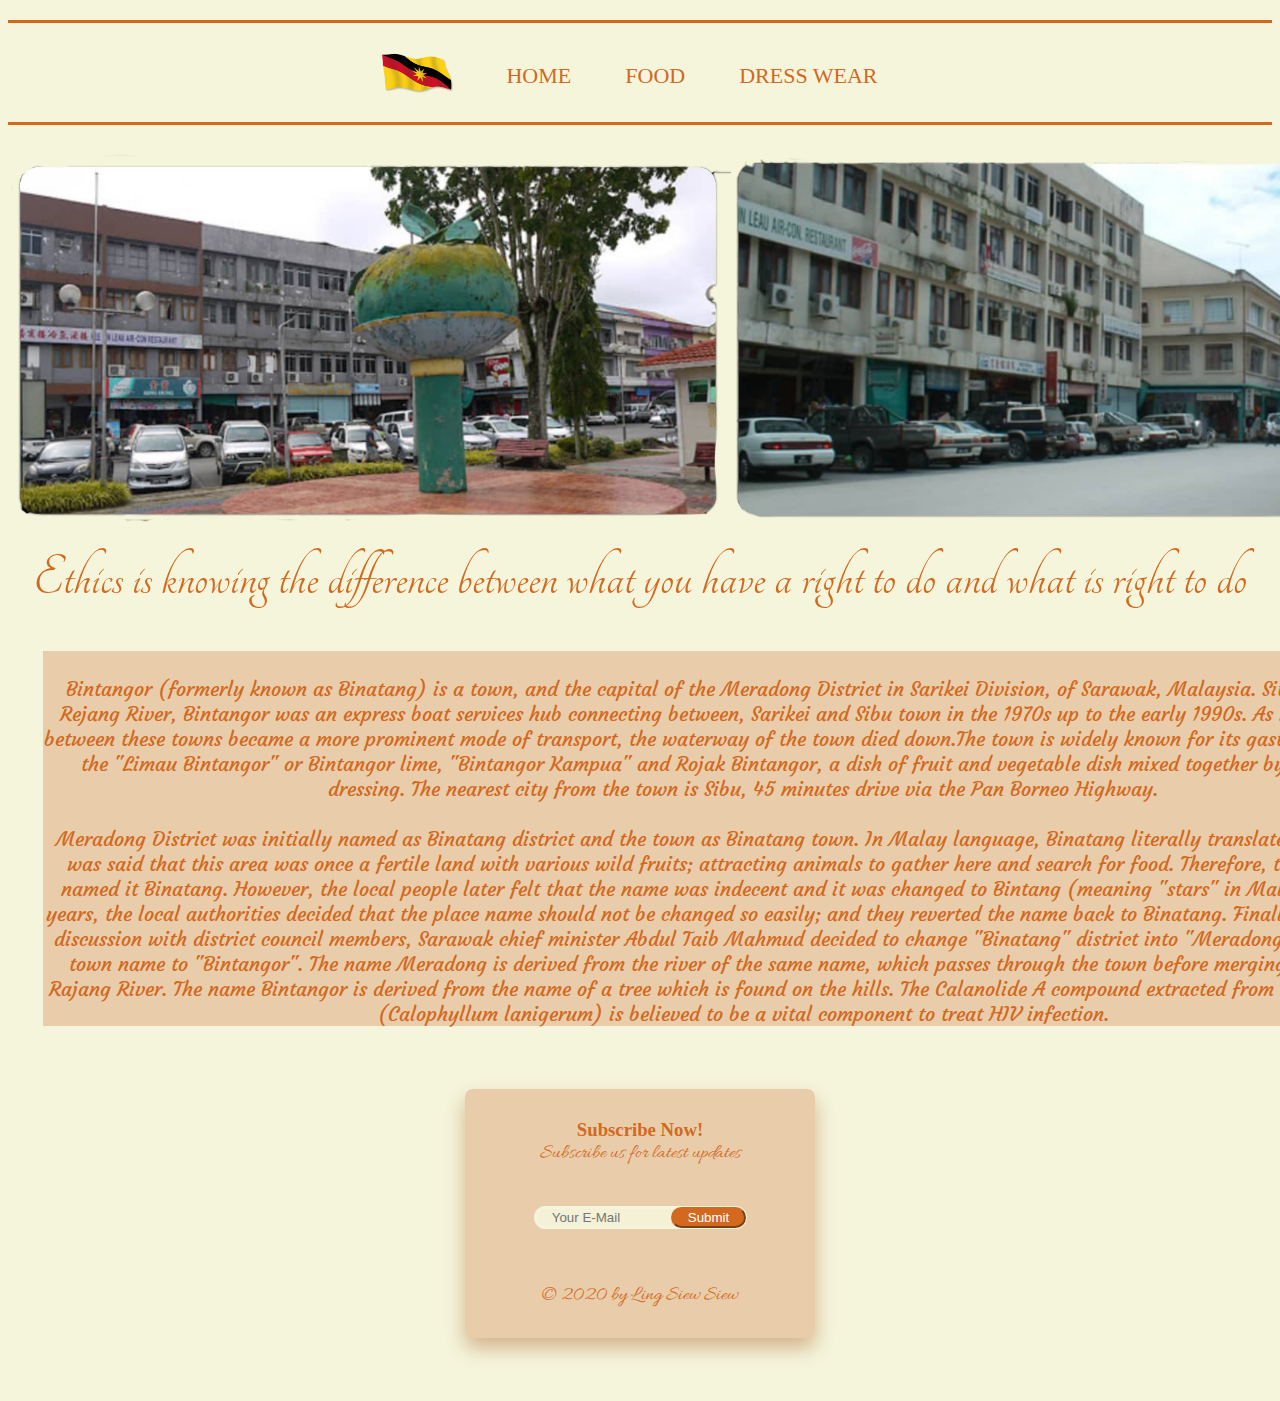
<file: index.html>
<!DOCTYPE html>
<html>
    <head>
        <title>i2020 Digital Libraries</title>
        <link href="style.css" rel="stylesheet">
        <link rel="preconnect" href="https://fonts.gstatic.com"><link href="https://fonts.googleapis.com/css2?family=Courgette&display=swap" rel="stylesheet">
        <link rel="preconnect" href="https://fonts.gstatic.com"><link href="https://fonts.googleapis.com/css2?family=Codystar&family=Courgette&family=Sacramento&family=Tangerine&display=swap" rel="stylesheet">
        <link rel="preconnect" href="https://fonts.gstatic.com"><link href="https://fonts.googleapis.com/css2?family=Allura&family=Codystar&family=Courgette&family=Sacramento&family=Tangerine&display=swap" rel="stylesheet">
    </head>
    <body>
        <hr class="trans--grow hr1">
        <br>
        <table class="link">
            <tr>
                <td>
                    <img src="img/flag.png">
                </td>
                <td>
                    <a href="index.html">HOME</a>
                    <a href="food.html">FOOD</a>
                    <a href="dress.html">DRESS WEAR</a>
                </td>
            </tr>
        </table>
        <hr class="trans--grow hr2">
        <script src="//ajax.googleapis.com/ajax/libs/jquery/1.11.2/jquery.min.js" ></script>
        <script>
            jQuery(document).ready(function($){
                setTimeout(function(){
                $('.trans--grow').addClass('grow');
                }, 275);
            });
        </script>
        <br>
        <table class="intro">
            <tr>
                <td><img src="img/b1.png" width="720px"></td>
                <td><img src="img/b2.png" width="720px"></td>
            </tr>
        </table>
        <br>
        <div id="quotes">
            <p>Ethics is knowing the difference between what you have a right to do and what is right to do</p>
        </div>
        <div id="content">
            <p><br>Bintangor (formerly known as Binatang) is a town, and the capital of the Meradong District in Sarikei Division, of Sarawak, Malaysia. Situated along the Rejang River, Bintangor was an express boat services hub connecting between, Sarikei and Sibu town in the 1970s up to the early 1990s. As road connections between these towns became a more prominent mode of transport, the waterway of the town died down.The town is widely known for its gastronomy, including the "Limau Bintangor" or Bintangor lime, "Bintangor Kampua" and Rojak Bintangor, a dish of fruit and vegetable dish mixed together by special sauce dressing. The nearest city from the town is Sibu, 45 minutes drive via the Pan Borneo Highway.<br><br>Meradong District was initially named as Binatang district and the town as Binatang town. In Malay language, Binatang literally translated as "animal". It was said that this area was once a fertile land with various wild fruits; attracting animals to gather here and search for food. Therefore, the early settlers named it Binatang. However, the local people later felt that the name was indecent and it was changed to Bintang (meaning "stars" in Malay). After a few years, the local authorities decided that the place name should not be changed so easily; and they reverted the name back to Binatang. Finally, in 1984, after a discussion with district council members, Sarawak chief minister Abdul Taib Mahmud decided to change "Binatang" district into "Meradong" district and the town name to "Bintangor". The name Meradong is derived from the river of the same name, which passes through the town before merging into the larger Rajang River. The name Bintangor is derived from the name of a tree which is found on the hills. The Calanolide A compound extracted from the Bintangor tree (Calophyllum lanigerum) is believed to be a vital component to treat HIV infection.<br></p>
        </div>
        <div class="card">
            <div class="text">
              <h3>Subscribe Now!</h3>
              <p>Subscribe us for latest updates</p>
            </div>
            <form  onsubmit = "return validate()">
              <input id="useremail" type="email" placeholder="Your E-Mail" required>
              <input id="submit" type="submit" onclick = "sayHello()" value="Submit">
            </form>
            <br>
            <p id="print"></p>
            <br>
            <br>
            <p>&copy; 2020 by Ling Siew Siew </p>
          </div>
          <script>
              alert("WELCOME ~ ");
          </script>
          <script type = "text/javascript">
               function sayHello() {
                  alert("Thank You")
               }
         </script>
          <script type = "text/javascript">
               function validation() {
                  return true 
               }
         </script> 
    </body>
</html>
</file>
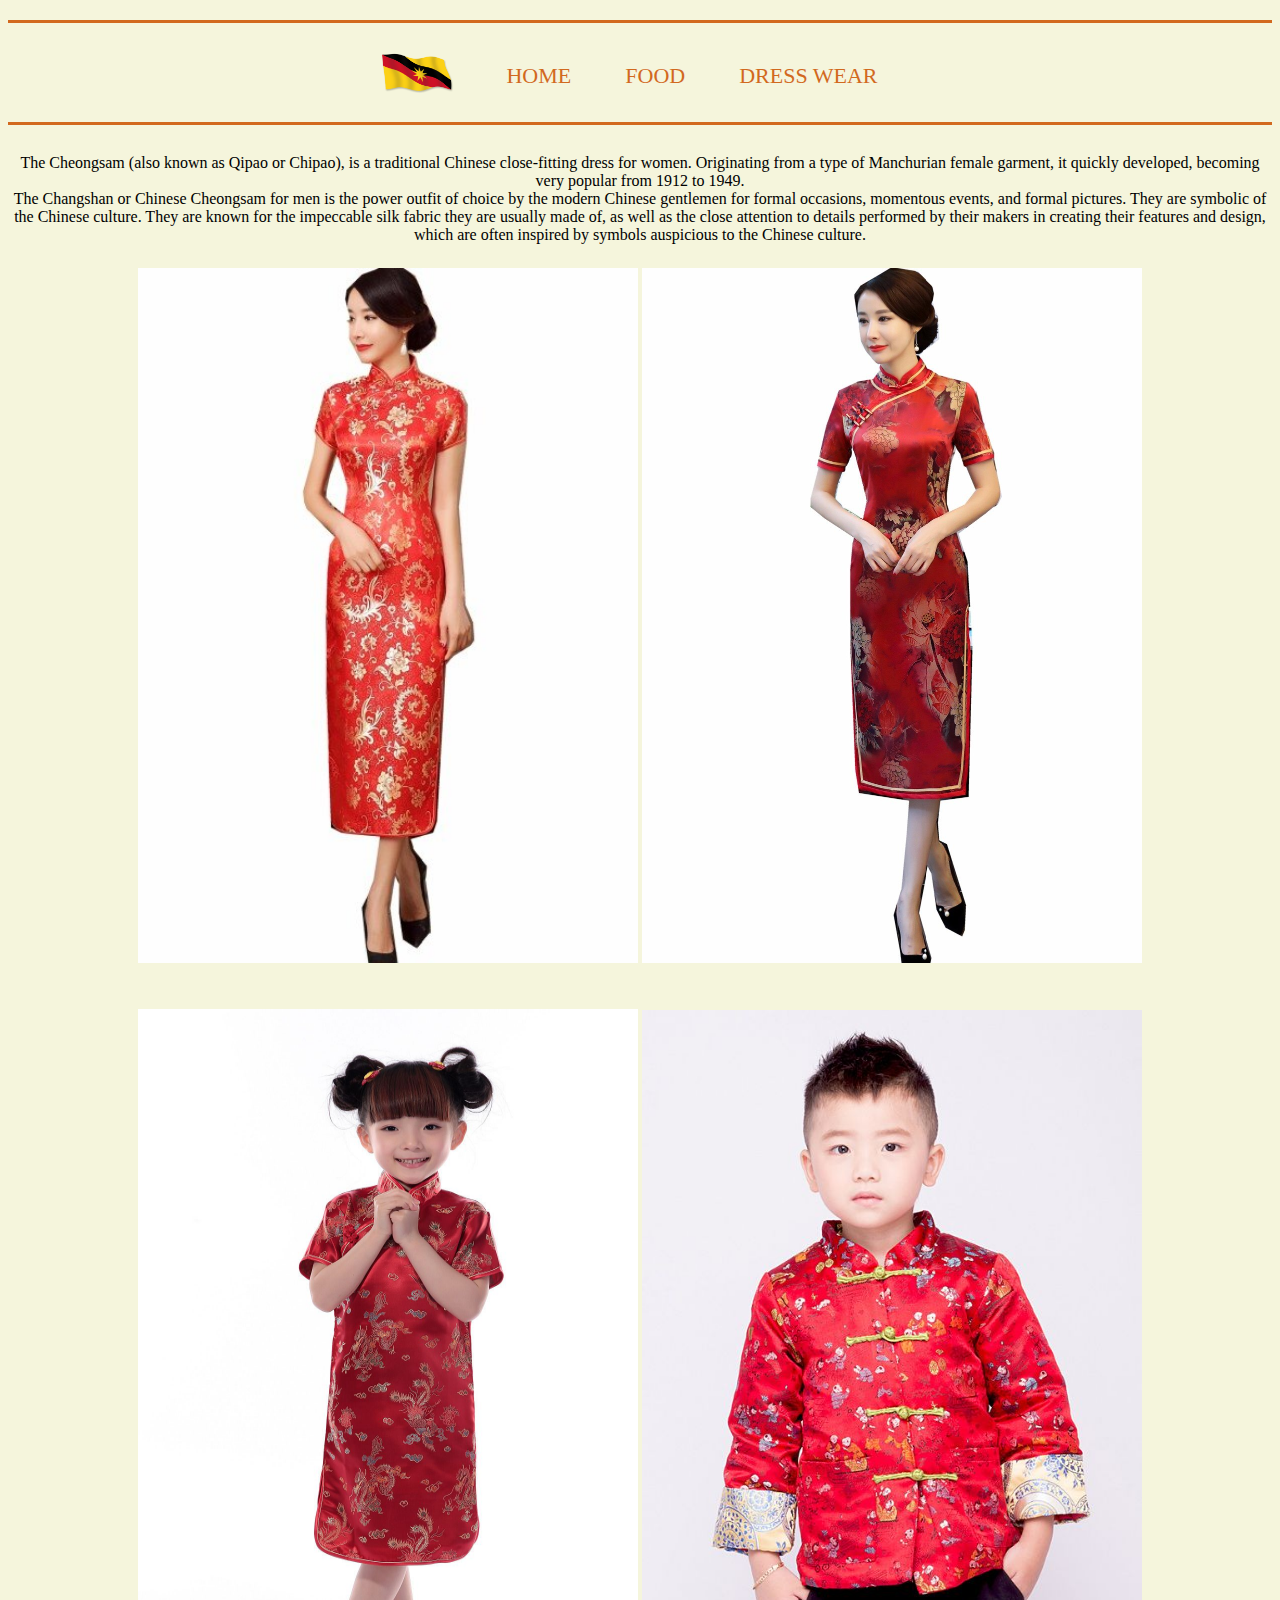
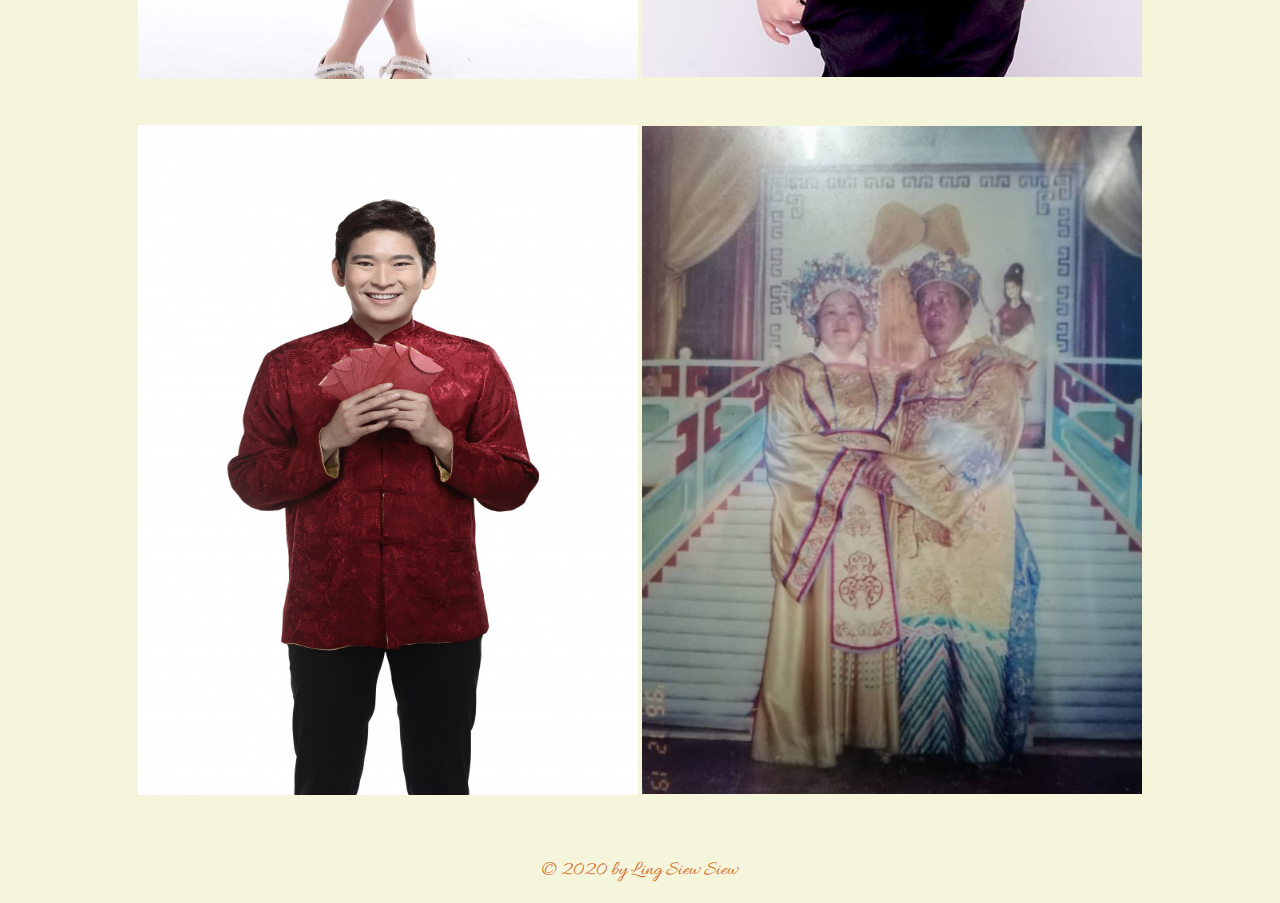
<file: dress.html>
<!DOCTYPE html>
<html>
    <head>
        <title>i2020 Digital Libraries</title>
        <link href="dress.css" rel="stylesheet">
        <link rel="preconnect" href="https://fonts.gstatic.com"><link href="https://fonts.googleapis.com/css2?family=Allura&family=Codystar&family=Courgette&family=Sacramento&family=Tangerine&display=swap" rel="stylesheet">
        <script type="text/javascript">        
            function myFunction() {            
                alert("Welcome To Dress Wear Section");        
            }    
            </script>
    </head>
    <body onload="myFunction()">
        <hr class="trans--grow hr1">
        <br>
        <table class="link">
            <tr>
                <td>
                    <img src="img/flag.png">
                </td>
                <td>
                    <a href="index.html">HOME</a>
                    <a href="food.html">FOOD</a>
                    <a href="dress.html">DRESS WEAR</a>
                </td>
            </tr>
        </table>
        <hr class="trans--grow hr2">
        <script src="//ajax.googleapis.com/ajax/libs/jquery/1.11.2/jquery.min.js" ></script>
        <script>
            jQuery(document).ready(function($){
                setTimeout(function(){
                $('.trans--grow').addClass('grow');
                }, 275);
            });

        </script>
        <br>
        <table>
            <tr>
                <td>
                    The Cheongsam (also known as Qipao or Chipao), is a traditional Chinese close-fitting dress for women. Originating from a type of Manchurian female garment, it quickly developed, becoming very popular from 1912 to 1949.<br>The Changshan or Chinese Cheongsam for men is the power outfit of choice by the modern Chinese gentlemen for formal occasions, momentous events, and formal pictures. They are symbolic of the Chinese culture. They are known for the impeccable silk fabric they are usually made of, as well as the close attention to details performed by their makers in creating their features and design, which are often inspired by symbols auspicious to the Chinese culture.<br><br>
                </td>
            </tr>
        </table>
        <table>
            <tr>
                <td>
                    <img src="img/q1.jpg" width="500">
                </td>
                <td>
                    <img src="img/q2.jpg" width="500">
                </td>
            </tr>
        </table>
        <br>
        <br>
        <table>
            <tr>
                <td>
                    <img src="img/q3.jpg" width="500" height="670">
                </td>
                <td>
                    <img src="img/q4.jpg" width="500">
                </td>
            </tr>
        </table>
        <br>
        <br>
        <table>
            <td>
                <img src="img/q5.jpg" width="500" height="670">
            </td>
            <td>
                <img src="img/q6.jpeg" width="500">
            </td>
        </table>
        <br><br>
        <p>&copy; 2020 by Ling Siew Siew </p>
    </body>
</html>
</file>
<file: style.css>
body{
    background-color: beige;
}

.link img{
    margin-right: 20px;
    width:80px;
}


.link a{
    font-size: 22px;
    padding: 25px;
    text-decoration: none;
    color: chocolate;
    text-align: center;
}

.link a:hover{
    color: darksalmon;
}

table{
    text-align: center;
    margin: 0 auto;
}

.trans--grow{
    -webkit-transition: width 5s  ease-out;
    transition: width 5s  ease-out;
    width: 0%;
    -moz-transition: width 5s  ease-out;
    -ms-transition: width 5s  ease-out;
    -o-transition: width 5s  ease-out;
}

.grow{
    width:100%;
}
.hr1{
    margin-left:0;
}
.hr2{
    margin-right:0;
}
hr{
    margin-top: 20px;
    padding: 1.5px 0;
    border: none;
    background-color: chocolate;
    letter-spacing: 5px;
}


#quotes p{
    color: chocolate;
    font-size: 60px;
    text-align: center;
    font-family: 'Tangerine', cursive;
}

#content p{
    color: chocolate;
    font-size: 20px;
    text-align: center;
    background-color: rgb(233, 205, 170);
    width: 1400px;
    margin-left: 35px;
    font-family: 'Courgette', cursive;
}

.card {
    border: border-box;
    border-radius: 8px;
    background-color: rgb(233, 205, 170);
    height: auto;
    width: 300px;
    padding: 30px 25px;
    box-shadow: 0px 10px 20px tan;
    margin: auto; 
    margin-top: 5%;
    margin-bottom: 5%;
  }

  div {
    text-align: center;
    margin-bottom:  40px;
  }

h3 {
    color: chocolate;
    margin: 0;
}

p {
    color: #59546A;
    margin: 0;
}

  input[type="email"], input[type="submit"] {
    border-radius: 45px;
    padding-left: 15px;
    padding-right: 15px;
  }
  input[type="email"]{
    background-color: rgba(245, 245, 220, 0.897);
    border: solid rgba(245, 245, 220, 0.897);
    color: #59546A;
}
  
input[type="submit"] {
    background-color: chocolate;
    border-color: chocolate;
    color: white;
    margin-left: -80px;
}

::selection {
    background-color: #614CE6;
}

p{
    color: chocolate;
    font-size: 20px;
    text-align: center;
    font-family: 'Allura', cursive;
}
</file>
<file: dress.css>
body{
    background-color: beige;
}

.link img{
    margin-right: 20px;
    width:80px;
}


.link a{
    font-size: 22px;
    padding: 25px;
    text-decoration: none;
    color: chocolate;
    text-align: center;
}

.link a:hover{
    color: darksalmon;
}

table{
    text-align: center;
    margin: 0 auto;
}

.trans--grow{
    -webkit-transition: width 5s  ease-out;
    transition: width 5s  ease-out;
    width: 0%;
    -moz-transition: width 5s  ease-out;
    -ms-transition: width 5s  ease-out;
    -o-transition: width 5s  ease-out;
}

.grow{
    width:100%;
}
.hr1{
    margin-left:0;
}
.hr2{
    margin-right:0;
}
hr{
    margin-top: 20px;
    padding: 1.5px 0;
    border: none;
    background-color: chocolate;
    letter-spacing: 5px;
}

p{
    color: chocolate;
    font-size: 20px;
    text-align: center;
    font-family: 'Allura', cursive;
}
</file>
